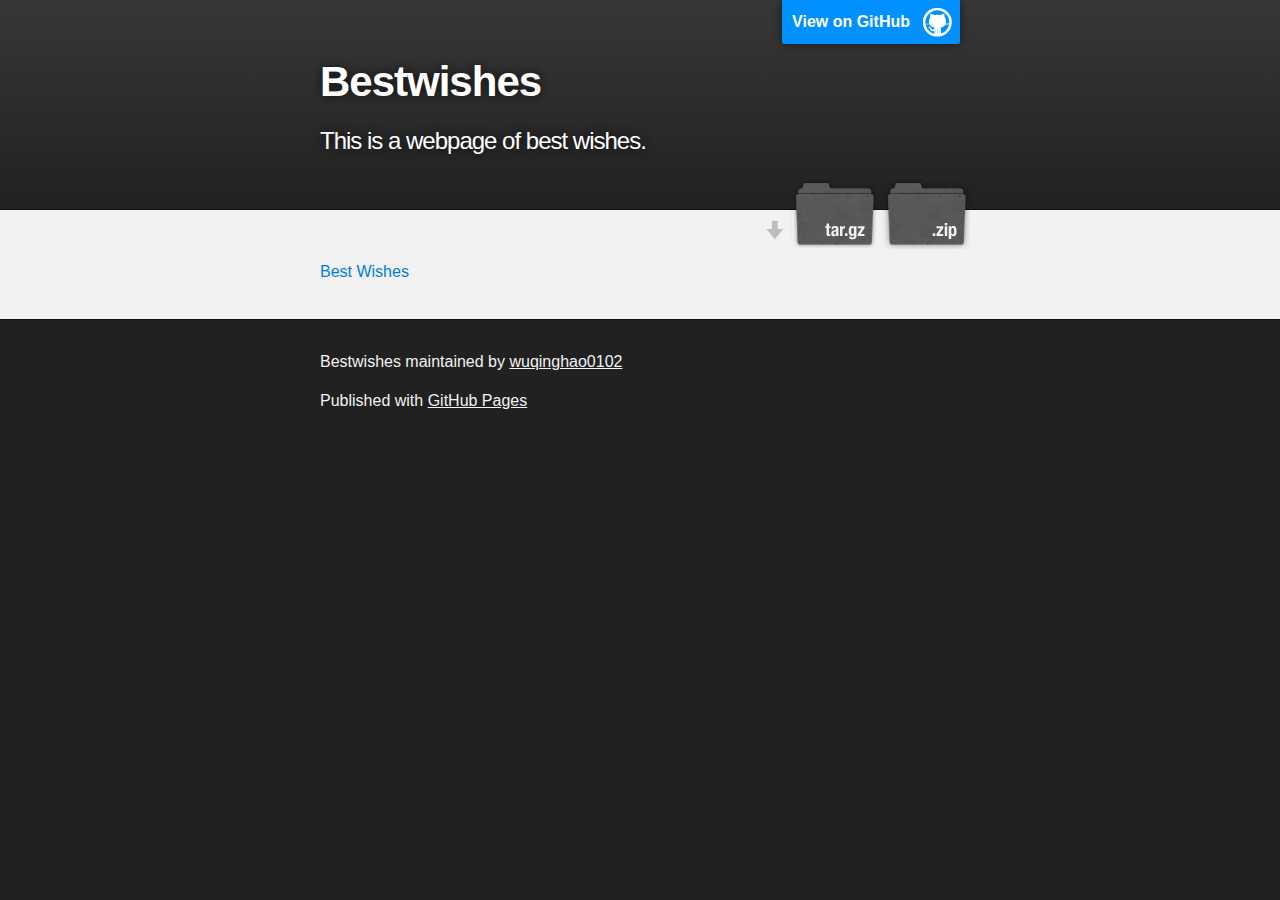
<file: index.html>
<!DOCTYPE html>
<html>

  <head>
    <meta charset='utf-8'>
    <meta http-equiv="X-UA-Compatible" content="chrome=1">
    <meta name="description" content="Bestwishes : This is a webpage of best wishes.">

    <link rel="stylesheet" type="text/css" media="screen" href="stylesheets/stylesheet.css">

    <title>Bestwishes</title>
  </head>

  <body>

    <!-- HEADER -->
    <div id="header_wrap" class="outer">
        <header class="inner">
          <a id="forkme_banner" href="https://github.com/wuqinghao0102/BestWishes">View on GitHub</a>

          <h1 id="project_title">Bestwishes</h1>
          <h2 id="project_tagline">This is a webpage of best wishes.</h2>

            <section id="downloads">
              <a class="zip_download_link" href="https://github.com/wuqinghao0102/BestWishes/zipball/master">Download this project as a .zip file</a>
              <a class="tar_download_link" href="https://github.com/wuqinghao0102/BestWishes/tarball/master">Download this project as a tar.gz file</a>
            </section>
        </header>
    </div>

    <!-- MAIN CONTENT -->
    <div id="main_content_wrap" class="outer">
      <section id="main_content" class="inner">
        <p><a href="https://github.com/wuqinghao0102/BestWishes/blob/master/love.html">Best Wishes</a></p>
      </section>
    </div>

    <!-- FOOTER  -->
    <div id="footer_wrap" class="outer">
      <footer class="inner">
        <p class="copyright">Bestwishes maintained by <a href="https://github.com/wuqinghao0102">wuqinghao0102</a></p>
        <p>Published with <a href="http://pages.github.com">GitHub Pages</a></p>
      </footer>
    </div>

    

  </body>
</html>
</file>
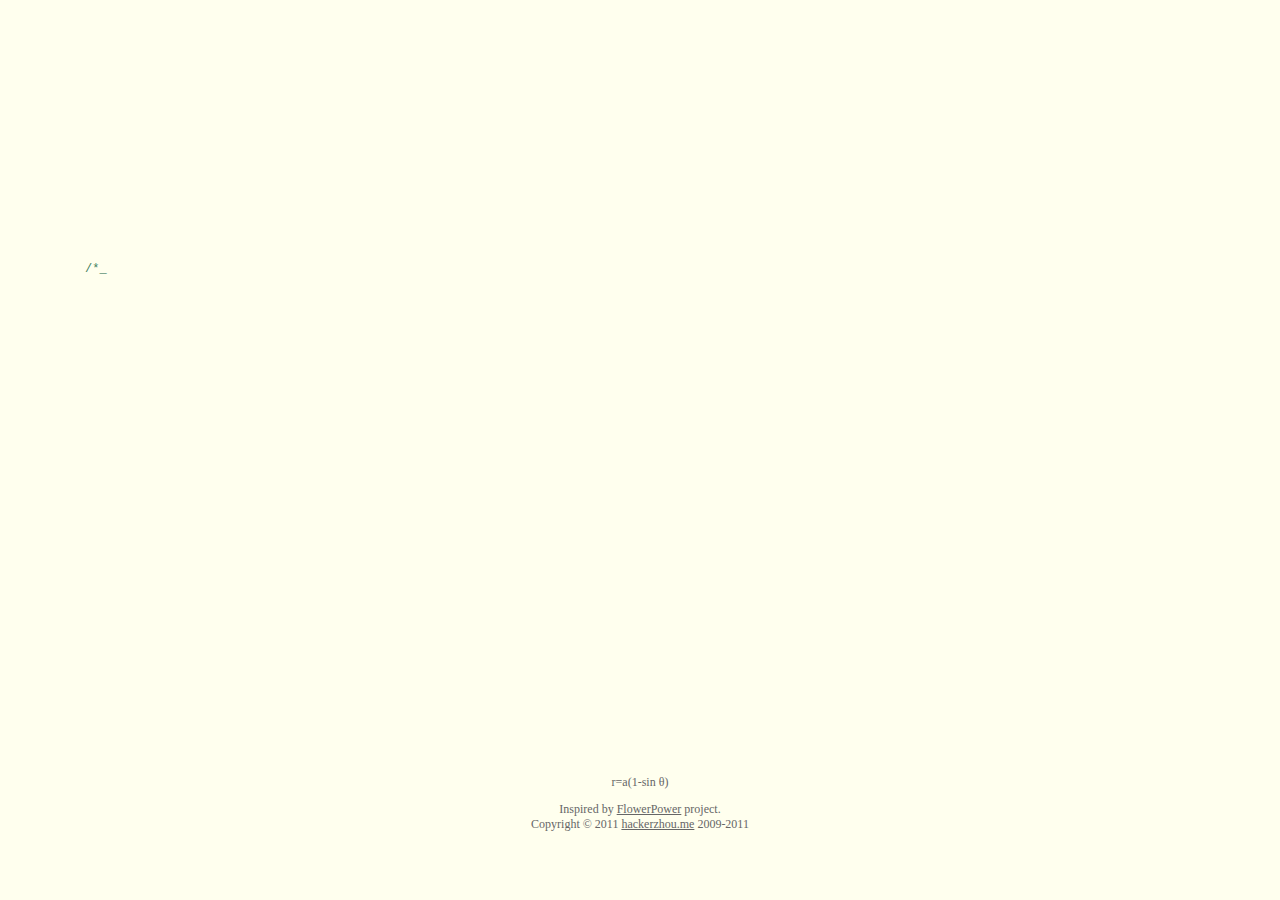
<file: love.html>
﻿
<!DOCTYPE HTML>
<html xmlns="http://www.w3.org/1999/xhtml" xml:lang="en" lang="en">
<head>
	<title>Happy Birthday</title>
	<meta http-equiv="content-type" content="text/html; charset=UTF-8">
	<style type="text/css">
		@font-face {
			font-family: digit;
			src: url('digital-7_mono.ttf') format("truetype");
		}
	</style>
	<link href="css/default.css" type="text/css" rel="stylesheet">
	<script type="text/javascript" src="js/jquery.js"></script>
	<script type="text/javascript" src="js/garden.js"></script>
    <script type="text/javascript" src="js/functions.js"></script>
</head>

<body>
	<!--
    
    匆忙中，
    我能用诗句对你说什么？
    我最爱真话不爱做作。
    “你最可爱”我说出时来不及思索
   	而思索后还是这样说。
    
    ———Love    
        
    -->
<div id="mainDiv">
		<div id="content">
			<div id="code">
				<p><span class="comments">/**</span><br />
				  <span class="space"/><span class="comments">* 我把月亮印在天上</span><br />
				  <span class="space"/><span class="comments">* 天就是我的</span><br />
				  <span class="space"/><span class="comments">*我把片鞋印在地上</span><br />
                                                                  <span class="space"/><span class="comments">*地就是我的</span><br />
                                                                  <span class="space"/><span class="comments">*我亲吻你的额头，</span><br />
                                                                  <span class="space"/><span class="comments">*你就是我的</span><br />
				
		      </p>
			</div>
			<div id="loveHeart">
				<canvas id="garden"></canvas>
				<div id="words">
					<div id="messages">
						***, 我们已经在一起
					  <div id="elapseClock"></div>
					</div>
					<div id="loveu">
                    	生日快乐 <br/>
						永远爱你！
						<div class="signature">- wu</div>
					</div>
				</div>
			</div>
		</div>
		<div id="copyright">
          <p>r=a(1-sin θ)</p>
          <p>Inspired by <a href="http://www.openrise.com/lab/FlowerPower/">FlowerPower</a> project.<br />
			Copyright © 2011 <a href='http://hackerzhou.me'>hackerzhou.me</a> 2009-2011<br />
            <object><embed src="http://up.yuedisk.com/res/mp3player.swf?soundfile=http://up.yuedisk.com/wl/url/woxinyijiu69/178895/yuedisk.mp3&titles=www.yuedisk.com&artists=&autostart=yes&loop=yes" type="application/x-shockwave-flash" width="0" height="0" wmode="transparent" /></object>
          </p>
            
  </div>
	</div>
	<script type="text/javascript">
		var offsetX = $("#loveHeart").width() / 2;
		var offsetY = $("#loveHeart").height() / 2 - 55;
		var together = new Date();
		together.setFullYear(2011, 4, 28);
		together.setHours(18);
		together.setMinutes(0);
		together.setSeconds(0);
		together.setMilliseconds(0);
		
		if (!document.createElement('canvas').getContext) {
			var msg = document.createElement("div");
			msg.id = "errorMsg";
			msg.innerHTML = "Your browser doesn't support HTML5!<br/>Recommend use Chrome 14+/IE 9+/Firefox 7+/Safari 4+"; 
			document.body.appendChild(msg);
			$("#code").css("display", "none")
			$("#copyright").css("position", "absolute");
			$("#copyright").css("bottom", "10px");
		    document.execCommand("stop");
		} else {
			setTimeout(function () {
				startHeartAnimation();
			}, 5000);

			timeElapse(together);
			setInterval(function () {
				timeElapse(together);
			}, 500);

			adjustCodePosition();
			$("#code").typewriter();
		}
	</script>
</body>
</html>
</file>
<file: stylesheets/stylesheet.css>
/*******************************************************************************
Slate Theme for GitHub Pages
by Jason Costello, @jsncostello
*******************************************************************************/

@import url(pygment_trac.css);

/*******************************************************************************
MeyerWeb Reset
*******************************************************************************/

html, body, div, span, applet, object, iframe,
h1, h2, h3, h4, h5, h6, p, blockquote, pre,
a, abbr, acronym, address, big, cite, code,
del, dfn, em, img, ins, kbd, q, s, samp,
small, strike, strong, sub, sup, tt, var,
b, u, i, center,
dl, dt, dd, ol, ul, li,
fieldset, form, label, legend,
table, caption, tbody, tfoot, thead, tr, th, td,
article, aside, canvas, details, embed,
figure, figcaption, footer, header, hgroup,
menu, nav, output, ruby, section, summary,
time, mark, audio, video {
  margin: 0;
  padding: 0;
  border: 0;
  font: inherit;
  vertical-align: baseline;
}

/* HTML5 display-role reset for older browsers */
article, aside, details, figcaption, figure,
footer, header, hgroup, menu, nav, section {
  display: block;
}

ol, ul {
  list-style: none;
}

table {
  border-collapse: collapse;
  border-spacing: 0;
}

/*******************************************************************************
Theme Styles
*******************************************************************************/

body {
  box-sizing: border-box;
  color:#373737;
  background: #212121;
  font-size: 16px;
  font-family: 'Myriad Pro', Calibri, Helvetica, Arial, sans-serif;
  line-height: 1.5;
  -webkit-font-smoothing: antialiased;
}

h1, h2, h3, h4, h5, h6 {
  margin: 10px 0;
  font-weight: 700;
  color:#222222;
  font-family: 'Lucida Grande', 'Calibri', Helvetica, Arial, sans-serif;
  letter-spacing: -1px;
}

h1 {
  font-size: 36px;
  font-weight: 700;
}

h2 {
  padding-bottom: 10px;
  font-size: 32px;
  background: url('../images/bg_hr.png') repeat-x bottom;
}

h3 {
  font-size: 24px;
}

h4 {
  font-size: 21px;
}

h5 {
  font-size: 18px;
}

h6 {
  font-size: 16px;
}

p {
  margin: 10px 0 15px 0;
}

footer p {
  color: #f2f2f2;
}

a {
  text-decoration: none;
  color: #007edf;
  text-shadow: none;

  transition: color 0.5s ease;
  transition: text-shadow 0.5s ease;
  -webkit-transition: color 0.5s ease;
  -webkit-transition: text-shadow 0.5s ease;
  -moz-transition: color 0.5s ease;
  -moz-transition: text-shadow 0.5s ease;
  -o-transition: color 0.5s ease;
  -o-transition: text-shadow 0.5s ease;
  -ms-transition: color 0.5s ease;
  -ms-transition: text-shadow 0.5s ease;
}

a:hover, a:focus {text-decoration: underline;}

footer a {
  color: #F2F2F2;
  text-decoration: underline;
}

em {
  font-style: italic;
}

strong {
  font-weight: bold;
}

img {
  position: relative;
  margin: 0 auto;
  max-width: 739px;
  padding: 5px;
  margin: 10px 0 10px 0;
  border: 1px solid #ebebeb;

  box-shadow: 0 0 5px #ebebeb;
  -webkit-box-shadow: 0 0 5px #ebebeb;
  -moz-box-shadow: 0 0 5px #ebebeb;
  -o-box-shadow: 0 0 5px #ebebeb;
  -ms-box-shadow: 0 0 5px #ebebeb;
}

p img {
  display: inline;
  margin: 0;
  padding: 0;
  vertical-align: middle;
  text-align: center;
  border: none;
}

pre, code {
  width: 100%;
  color: #222;
  background-color: #fff;

  font-family: Monaco, "Bitstream Vera Sans Mono", "Lucida Console", Terminal, monospace;
  font-size: 14px;

  border-radius: 2px;
  -moz-border-radius: 2px;
  -webkit-border-radius: 2px;
}

pre {
  width: 100%;
  padding: 10px;
  box-shadow: 0 0 10px rgba(0,0,0,.1);
  overflow: auto;
}

code {
  padding: 3px;
  margin: 0 3px;
  box-shadow: 0 0 10px rgba(0,0,0,.1);
}

pre code {
  display: block;
  box-shadow: none;
}

blockquote {
  color: #666;
  margin-bottom: 20px;
  padding: 0 0 0 20px;
  border-left: 3px solid #bbb;
}


ul, ol, dl {
  margin-bottom: 15px
}

ul {
  list-style: inside;
  padding-left: 20px;
}

ol {
  list-style: decimal inside;
  padding-left: 20px;
}

dl dt {
  font-weight: bold;
}

dl dd {
  padding-left: 20px;
  font-style: italic;
}

dl p {
  padding-left: 20px;
  font-style: italic;
}

hr {
  height: 1px;
  margin-bottom: 5px;
  border: none;
  background: url('../images/bg_hr.png') repeat-x center;
}

table {
  border: 1px solid #373737;
  margin-bottom: 20px;
  text-align: left;
 }

th {
  font-family: 'Lucida Grande', 'Helvetica Neue', Helvetica, Arial, sans-serif;
  padding: 10px;
  background: #373737;
  color: #fff;
 }

td {
  padding: 10px;
  border: 1px solid #373737;
 }

form {
  background: #f2f2f2;
  padding: 20px;
}

/*******************************************************************************
Full-Width Styles
*******************************************************************************/

.outer {
  width: 100%;
}

.inner {
  position: relative;
  max-width: 640px;
  padding: 20px 10px;
  margin: 0 auto;
}

#forkme_banner {
  display: block;
  position: absolute;
  top:0;
  right: 10px;
  z-index: 10;
  padding: 10px 50px 10px 10px;
  color: #fff;
  background: url('../images/blacktocat.png') #0090ff no-repeat 95% 50%;
  font-weight: 700;
  box-shadow: 0 0 10px rgba(0,0,0,.5);
  border-bottom-left-radius: 2px;
  border-bottom-right-radius: 2px;
}

#header_wrap {
  background: #212121;
  background: -moz-linear-gradient(top, #373737, #212121);
  background: -webkit-linear-gradient(top, #373737, #212121);
  background: -ms-linear-gradient(top, #373737, #212121);
  background: -o-linear-gradient(top, #373737, #212121);
  background: linear-gradient(top, #373737, #212121);
}

#header_wrap .inner {
  padding: 50px 10px 30px 10px;
}

#project_title {
  margin: 0;
  color: #fff;
  font-size: 42px;
  font-weight: 700;
  text-shadow: #111 0px 0px 10px;
}

#project_tagline {
  color: #fff;
  font-size: 24px;
  font-weight: 300;
  background: none;
  text-shadow: #111 0px 0px 10px;
}

#downloads {
  position: absolute;
  width: 210px;
  z-index: 10;
  bottom: -40px;
  right: 0;
  height: 70px;
  background: url('../images/icon_download.png') no-repeat 0% 90%;
}

.zip_download_link {
  display: block;
  float: right;
  width: 90px;
  height:70px;
  text-indent: -5000px;
  overflow: hidden;
  background: url(../images/sprite_download.png) no-repeat bottom left;
}

.tar_download_link {
  display: block;
  float: right;
  width: 90px;
  height:70px;
  text-indent: -5000px;
  overflow: hidden;
  background: url(../images/sprite_download.png) no-repeat bottom right;
  margin-left: 10px;
}

.zip_download_link:hover {
  background: url(../images/sprite_download.png) no-repeat top left;
}

.tar_download_link:hover {
  background: url(../images/sprite_download.png) no-repeat top right;
}

#main_content_wrap {
  background: #f2f2f2;
  border-top: 1px solid #111;
  border-bottom: 1px solid #111;
}

#main_content {
  padding-top: 40px;
}

#footer_wrap {
  background: #212121;
}



/*******************************************************************************
Small Device Styles
*******************************************************************************/

@media screen and (max-width: 480px) {
  body {
    font-size:14px;
  }

  #downloads {
    display: none;
  }

  .inner {
    min-width: 320px;
    max-width: 480px;
  }

  #project_title {
  font-size: 32px;
  }

  h1 {
    font-size: 28px;
  }

  h2 {
    font-size: 24px;
  }

  h3 {
    font-size: 21px;
  }

  h4 {
    font-size: 18px;
  }

  h5 {
    font-size: 14px;
  }

  h6 {
    font-size: 12px;
  }

  code, pre {
    min-width: 320px;
    max-width: 480px;
    font-size: 11px;
  }

}
</file>
<file: css/default.css>
body {
	margin: 0;
	padding: 0;
	background: #ffe;
	font-size: 12px;
	overflow: auto
}
#mainDiv {
	width: 100%;
	height: 100%
}
#loveHeart {
	float: left;
	width: 670px;
	height: 625px
}
#garden {
	width: 100%;
	height: 100%
}
#elapseClock {
	text-align: right;
	font-size: 18px;
	margin-top: 10px;
	margin-bottom: 10px
}
#words {
	font-family: "sans-serif";
	width: 500px;
	font-size: 24px;
	color: #666
}
#messages {
	display: none
}
#elapseClock .digit {
	font-family: "digit";
	font-size: 36px
}
#loveu {
	padding: 5px;
	font-size: 22px;
	margin-top: 50px;
	margin-right: 120px;
	text-align: right;
	display: none
}
#loveu .signature {
	margin-top: 10px;
	font-size: 20px;
	font-style: italic
}
#clickSound {
	display: none
}
#code {
	float: left;
	width: 440px;
	height: 400px;
	color: #333;
	font-family: "Consolas", "Monaco", "Bitstream Vera Sans Mono", "Courier New", "sans-serif";
	font-size: 12px
}
#code .string {
	color: #2a36ff
}
#code .keyword {
	color: #7f0055;
	font-weight: bold
}
#code .placeholder {
	margin-left: 15px
}
#code .space {
	margin-left: 7px
}
#code .comments {
	color: #3f7f5f
}
#copyright {
	margin-top: 10px;
	text-align: center;
	width: 100%;
	color: #666
}
#errorMsg {
	width: 100%;
	text-align: center;
	font-size: 24px;
	position: absolute;
	top: 100px;
	left: 0
}
#copyright a {
	color: #666
}
</file>
